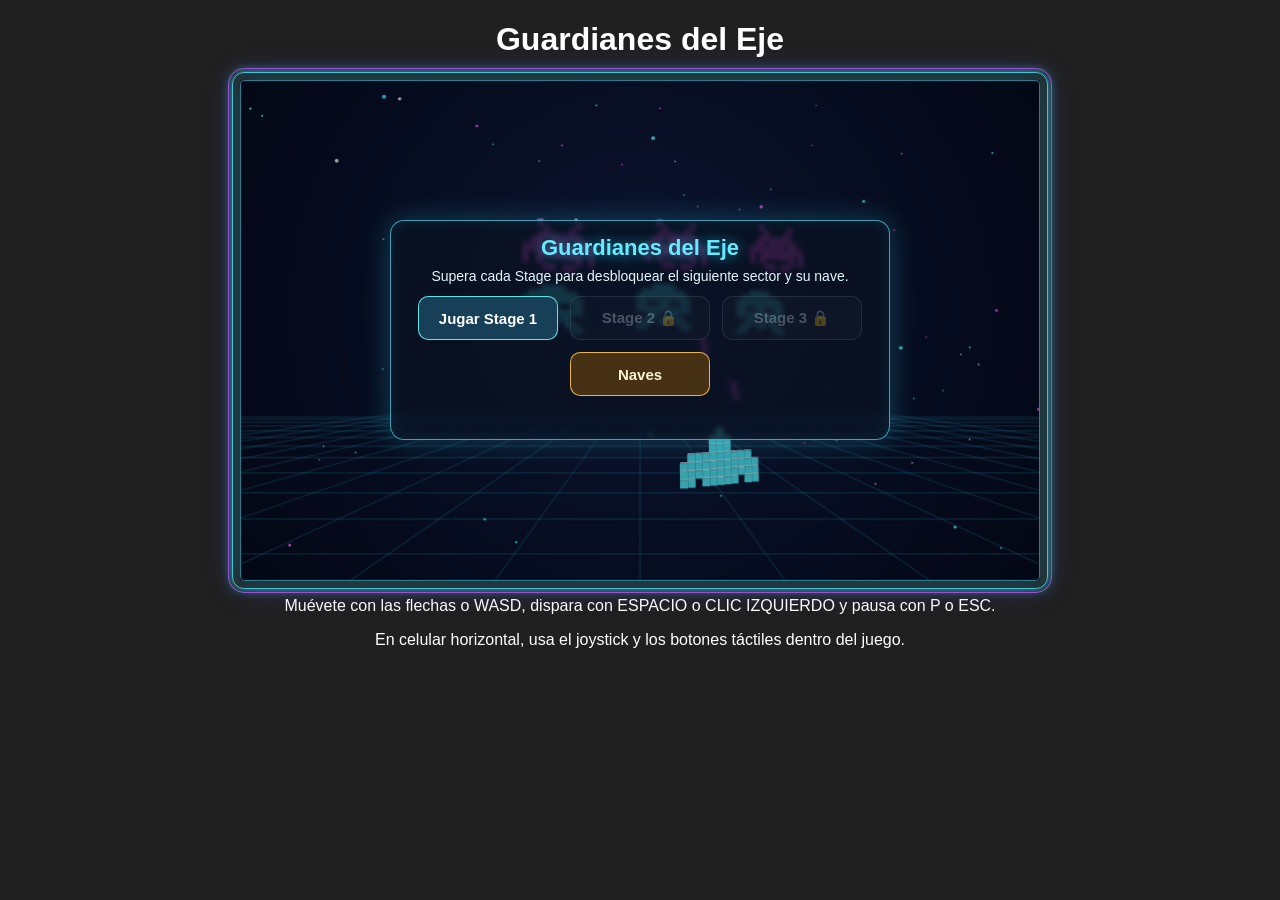
<file: index.html>
<!DOCTYPE html>
<html lang="es">

<head>
    <meta charset="UTF-8">
    <meta name="viewport" content="width=device-width, initial-scale=1.0, viewport-fit=cover">

    <title>Guardianes del Eje</title>

    <link rel="stylesheet" href="css/estilos.css?v=3.6">
</head>

<body>

    <h1>Guardianes del Eje</h1>

    <!--
        Este canvas será el escenario donde
        JavaScript dibujará nuestro videojuego (Stage 1, Stage 2, Stage 3 y Animación 3D).
    -->
    <div id="escenario">
        <canvas
            id="juego"
            width="800"
            height="500">
        </canvas>

        <!-- Controles táctiles para dispositivos móviles -->
        <div id="controles-moviles" aria-label="Controles táctiles">
            <div id="joystick" role="group" aria-label="Joystick táctil para mover la nave">
                <div id="joystick-perilla"></div>
            </div>
            <div class="acciones-tactiles">
                <button id="boton-disparo" type="button" aria-label="Disparar" aria-pressed="false">
                    <svg viewBox="0 0 24 32" aria-hidden="true" focusable="false">
                        <path d="M12 1C8.7 5.2 5 9.2 5 16v12a2 2 0 0 0 2 2h10a2 2 0 0 0 2-2V16c0-6.8-3.7-10.8-7-15Z"></path>
                        <path d="M6 22h12M6 26h12"></path>
                    </svg>
                </button>
            </div>
            <button id="boton-pausa" class="boton-pausa-movil" type="button" aria-label="Pausar juego" aria-pressed="false">Ⅱ</button>
        </div>

        <!-- Panel modal unificado para Menú 3D, Hangar de Naves, Pausa, Transición de Stage, Victoria/Créditos y Derrota -->
        <section id="panel-juego" class="panel-juego" role="dialog" aria-modal="true" aria-labelledby="titulo-panel" aria-live="polite">
            <div class="contenido-panel">
                <h2 id="titulo-panel">Guardianes del Eje</h2>
                <p id="texto-panel">Prepárate para defender el eje.</p>

                <!-- Sub-panel de Selección de Naves por Stage -->
                <div id="selector-naves" class="selector-naves" hidden>
                    <div class="fila-selector-nave" data-stage="1">
                        <span class="etiqueta-stage-nave">Stage 1:</span>
                        <div class="opciones-nave" role="group" aria-label="Nave para Stage 1">
                            <button type="button" class="opcion-nave activa" data-stage="1" data-nave="1">
                                <img src="img/jugador.png" alt="Nave Clásica">
                                <span class="nombre-opcion-nave">Clásica</span>
                            </button>
                            <button type="button" class="opcion-nave" data-stage="1" data-nave="2">
                                <img src="img/jugador_stage_2.gif" alt="Nave Artillada">
                                <span class="nombre-opcion-nave">Artillada</span>
                            </button>
                            <button type="button" class="opcion-nave" data-stage="1" data-nave="3">
                                <img src="img/jugador_stage_3_idle.png" alt="Nave de Cristal">
                                <span class="nombre-opcion-nave">Cristal</span>
                            </button>
                        </div>
                    </div>

                    <div class="fila-selector-nave" data-stage="2">
                        <span class="etiqueta-stage-nave">Stage 2:</span>
                        <div class="opciones-nave" role="group" aria-label="Nave para Stage 2">
                            <button type="button" class="opcion-nave" data-stage="2" data-nave="1">
                                <img src="img/jugador.png" alt="Nave Clásica">
                                <span class="nombre-opcion-nave">Clásica</span>
                            </button>
                            <button type="button" class="opcion-nave activa" data-stage="2" data-nave="2">
                                <img src="img/jugador_stage_2.gif" alt="Nave Artillada">
                                <span class="nombre-opcion-nave">Artillada</span>
                            </button>
                            <button type="button" class="opcion-nave" data-stage="2" data-nave="3">
                                <img src="img/jugador_stage_3_idle.png" alt="Nave de Cristal">
                                <span class="nombre-opcion-nave">Cristal</span>
                            </button>
                        </div>
                    </div>

                    <div class="fila-selector-nave" data-stage="3">
                        <span class="etiqueta-stage-nave">Stage 3:</span>
                        <div class="opciones-nave" role="group" aria-label="Nave para Stage 3">
                            <button type="button" class="opcion-nave" data-stage="3" data-nave="1">
                                <img src="img/jugador.png" alt="Nave Clásica">
                                <span class="nombre-opcion-nave">Clásica</span>
                            </button>
                            <button type="button" class="opcion-nave" data-stage="3" data-nave="2">
                                <img src="img/jugador_stage_2.gif" alt="Nave Artillada">
                                <span class="nombre-opcion-nave">Artillada</span>
                            </button>
                            <button type="button" class="opcion-nave activa" data-stage="3" data-nave="3">
                                <img src="img/jugador_stage_3_idle.png" alt="Nave de Cristal">
                                <span class="nombre-opcion-nave">Cristal</span>
                            </button>
                        </div>
                    </div>
                </div>

                <!-- Sub-panel de Créditos Finales (al superar los 3 Stages o entrar en /creditos) -->
                <div id="bloque-creditos" class="bloque-creditos" hidden>
                    <div class="medalla-victoria">★ CAMPAÑA COMPLETADA — GUARDIÁN DEL EJE ★</div>
                    <p class="felicitacion-creditos">
                        ¡Felicitaciones, Guardián! Has superado los 3 Stages, derrotado a las fuerzas invasoras y restaurado el equilibrio del Eje.
                    </p>
                    <div class="tarjeta-creditos">
                        <div class="item-credito">
                            <span class="etiqueta-credito">Creadores</span>
                            <ul class="lista-creadores">
                                <li>Santiago Gaviria</li>
                                <li>Oscar Julian Sepulveda</li>
                                <li>Andres Gonzales</li>
                            </ul>
                        </div>
                        <div class="item-credito">
                            <span class="etiqueta-credito">Módulo</span>
                            <p class="valor-credito">Electiva UC</p>
                        </div>
                        <div class="item-credito">
                            <span class="etiqueta-credito">Profesor</span>
                            <p class="valor-credito">Geovanny Gomez Orozco</p>
                        </div>
                    </div>
                </div>

                <div class="acciones-panel">
                    <button id="iniciar-stage1" type="button">Jugar Stage 1</button>
                    <button id="iniciar-stage2" type="button" class="boton-secundario" disabled>Stage 2 🔒</button>
                    <button id="iniciar-stage3" type="button" class="boton-secundario" disabled>Stage 3 🔒</button>
                    <button id="abrir-naves" type="button" class="boton-naves">Naves</button>
                    <button id="cerrar-naves" type="button" hidden>Guardar y Volver</button>
                    <button id="siguiente-stage" type="button" hidden>Avanzar al siguiente Stage</button>
                    <button id="continuar-juego" type="button" hidden>Continuar</button>
                    <button id="reiniciar-juego" type="button" hidden>Reiniciar Stage</button>
                    <button id="menu-principal" type="button" class="boton-secundario" hidden>Menú principal</button>
                </div>
                <p id="estado-inicio" role="status" aria-live="polite"></p>
            </div>
        </section>
    </div>

    <div id="orientacion-overlay" role="dialog" aria-modal="true" aria-labelledby="orientacion-titulo">
        <div class="orientacion-mensaje">
            <h2 id="orientacion-titulo">Juega en horizontal</h2>
            <p>Gira tu celular para disfrutar el juego con los controles a los lados.</p>
            <button id="boton-orientacion" type="button">Entrar a pantalla completa</button>
            <p id="orientacion-estado" role="status" aria-live="polite"></p>
        </div>
    </div>

    <p>Muévete con las flechas o WASD, dispara con ESPACIO o CLIC IZQUIERDO y pausa con P o ESC.</p>
    <p>En celular horizontal, usa el joystick y los botones táctiles dentro del juego.</p>

    <!-- Módulos JavaScript del videojuego -->
    <script src="js/recursos.js?v=3.7"></script>
    <script src="js/sonido.js?v=3.7"></script>
    <script src="js/entrada.js?v=3.7"></script>
    <script src="js/efectos.js?v=3.7"></script>
    <script src="js/menu3d.js?v=3.7"></script>
    <script src="js/stage1.js?v=3.7"></script>
    <script src="js/stage2.js?v=3.7"></script>
    <script src="js/stage3.js?v=3.7"></script>
    <script src="js/juego.js?v=3.7"></script>

</body>

</html>
</file>
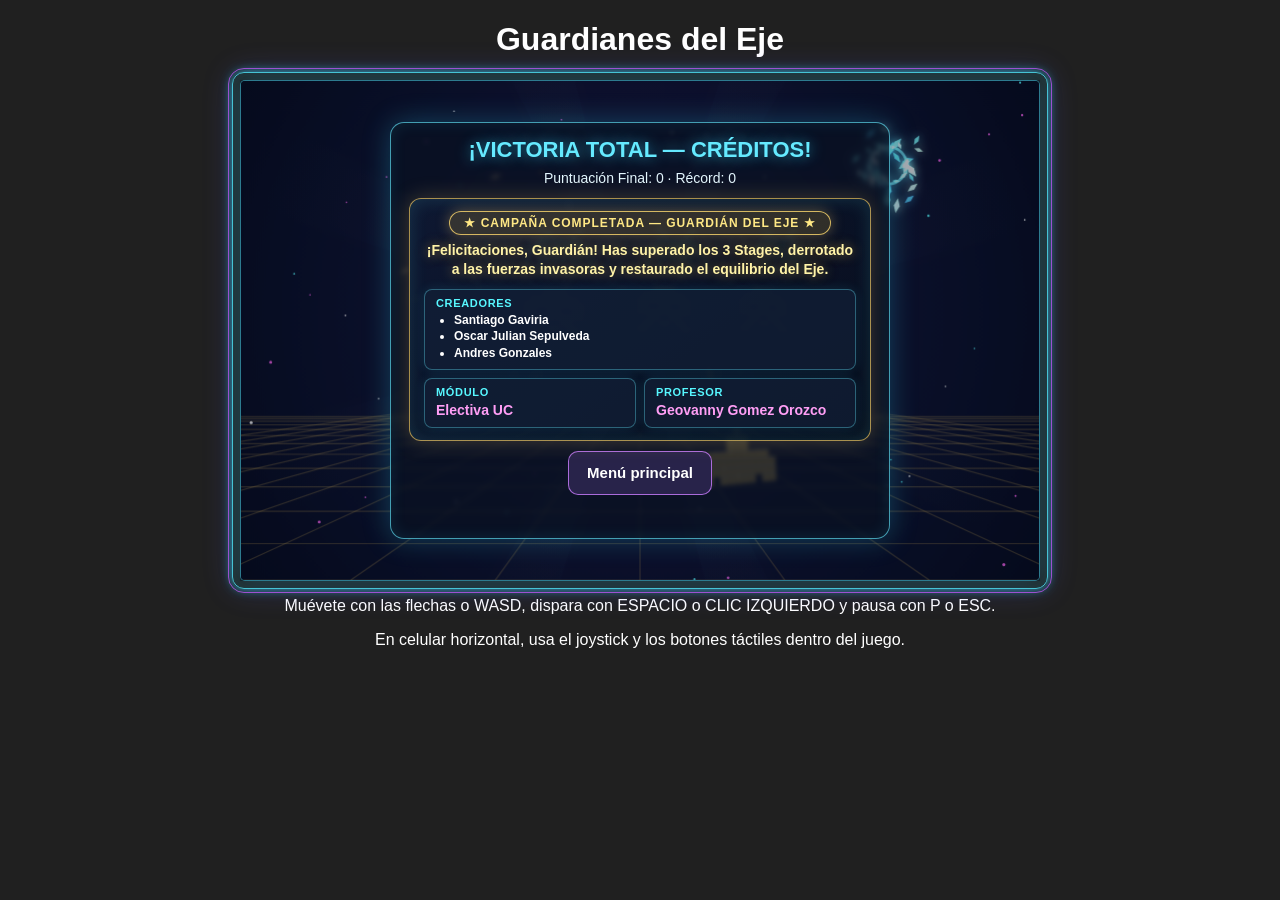
<file: creditos/index.html>
<!DOCTYPE html>
<html lang="es">
<head>
    <meta charset="UTF-8">
    <meta name="viewport" content="width=device-width, initial-scale=1.0">
    <title>Créditos — Guardianes del Eje</title>
    <script>
        window.location.replace("../index.html?creditos=1#creditos");
    </script>
</head>
<body style="background:#070c1e;color:#fff;font-family:Arial,sans-serif;text-align:center;padding-top:40px;">
    <p>Cargando créditos de Guardianes del Eje...</p>
</body>
</html>
</file>
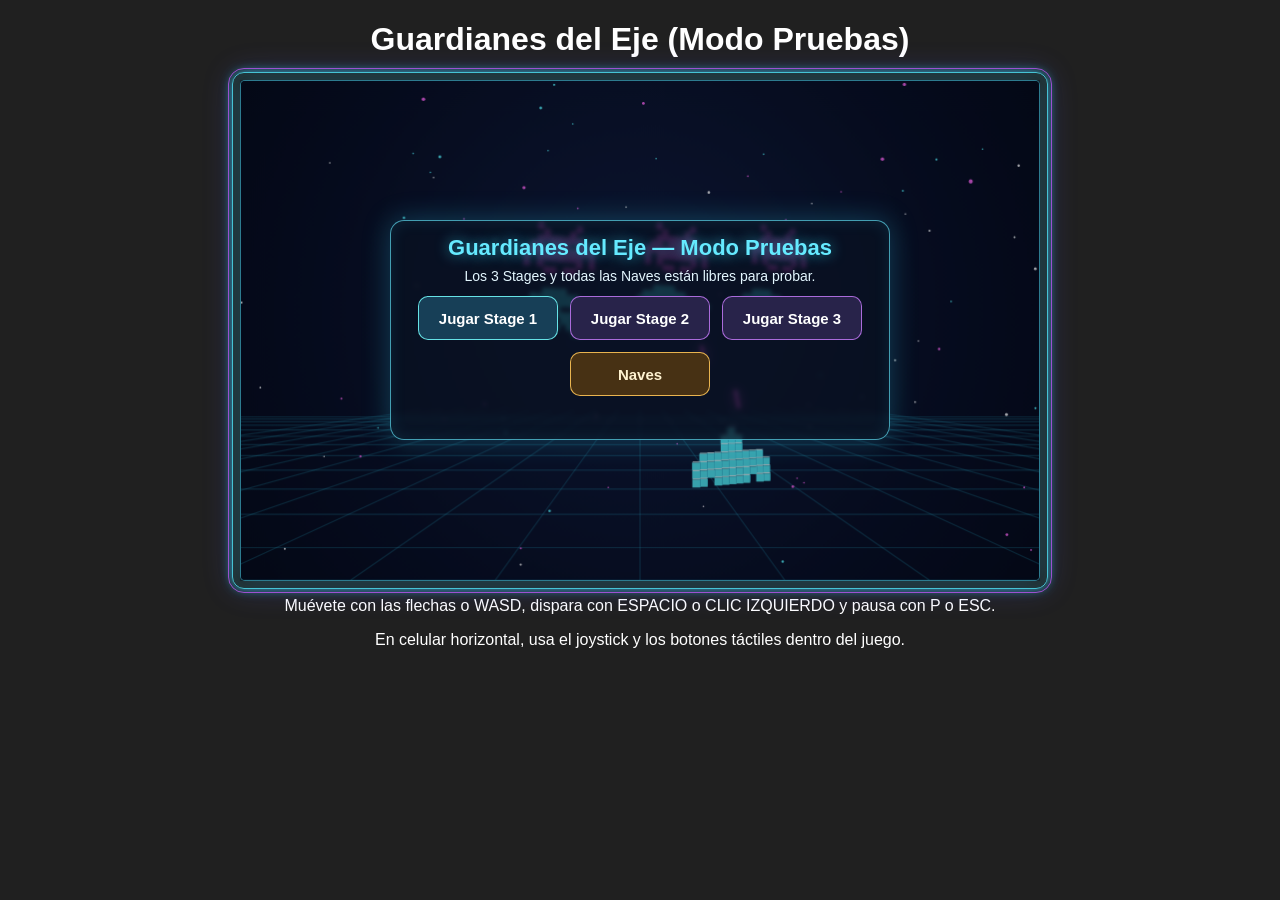
<file: pruebas/index.html>
<!DOCTYPE html>
<html lang="es">

<head>
    <meta charset="UTF-8">
    <meta name="viewport" content="width=device-width, initial-scale=1.0, viewport-fit=cover">

    <title>Guardianes del Eje — Modo Pruebas</title>
    <base href="../">

    <link rel="stylesheet" href="css/estilos.css?v=3.7">
</head>

<body>

    <h1>Guardianes del Eje (Modo Pruebas)</h1>

    <!--
        Subpágina /pruebas: Los 3 Stages y todas las naves están 100% libres y desbloqueados
        sin afectar el progreso de la página principal.
    -->
    <div id="escenario">
        <canvas
            id="juego"
            width="800"
            height="500">
        </canvas>

        <!-- Controles táctiles para dispositivos móviles -->
        <div id="controles-moviles" aria-label="Controles táctiles">
            <div id="joystick" role="group" aria-label="Joystick táctil para mover la nave">
                <div id="joystick-perilla"></div>
            </div>
            <div class="acciones-tactiles">
                <button id="boton-disparo" type="button" aria-label="Disparar" aria-pressed="false">
                    <svg viewBox="0 0 24 32" aria-hidden="true" focusable="false">
                        <path d="M12 1C8.7 5.2 5 9.2 5 16v12a2 2 0 0 0 2 2h10a2 2 0 0 0 2-2V16c0-6.8-3.7-10.8-7-15Z"></path>
                        <path d="M6 22h12M6 26h12"></path>
                    </svg>
                </button>
            </div>
            <button id="boton-pausa" class="boton-pausa-movil" type="button" aria-label="Pausar juego" aria-pressed="false">Ⅱ</button>
        </div>

        <!-- Panel modal unificado para Menú 3D, Hangar de Naves, Pausa, Transición de Stage, Victoria/Créditos y Derrota -->
        <section id="panel-juego" class="panel-juego" role="dialog" aria-modal="true" aria-labelledby="titulo-panel" aria-live="polite">
            <div class="contenido-panel">
                <h2 id="titulo-panel">Guardianes del Eje</h2>
                <p id="texto-panel">Modo Pruebas: todos los Stages y Naves desbloqueados.</p>

                <!-- Sub-panel de Selección de Naves por Stage -->
                <div id="selector-naves" class="selector-naves" hidden>
                    <div class="fila-selector-nave" data-stage="1">
                        <span class="etiqueta-stage-nave">Stage 1:</span>
                        <div class="opciones-nave" role="group" aria-label="Nave para Stage 1">
                            <button type="button" class="opcion-nave activa" data-stage="1" data-nave="1">
                                <img src="img/jugador.png" alt="Nave Clásica">
                                <span class="nombre-opcion-nave">Clásica</span>
                            </button>
                            <button type="button" class="opcion-nave" data-stage="1" data-nave="2">
                                <img src="img/jugador_stage_2.gif" alt="Nave Artillada">
                                <span class="nombre-opcion-nave">Artillada</span>
                            </button>
                            <button type="button" class="opcion-nave" data-stage="1" data-nave="3">
                                <img src="img/jugador_stage_3_idle.png" alt="Nave de Cristal">
                                <span class="nombre-opcion-nave">Cristal</span>
                            </button>
                        </div>
                    </div>

                    <div class="fila-selector-nave" data-stage="2">
                        <span class="etiqueta-stage-nave">Stage 2:</span>
                        <div class="opciones-nave" role="group" aria-label="Nave para Stage 2">
                            <button type="button" class="opcion-nave" data-stage="2" data-nave="1">
                                <img src="img/jugador.png" alt="Nave Clásica">
                                <span class="nombre-opcion-nave">Clásica</span>
                            </button>
                            <button type="button" class="opcion-nave activa" data-stage="2" data-nave="2">
                                <img src="img/jugador_stage_2.gif" alt="Nave Artillada">
                                <span class="nombre-opcion-nave">Artillada</span>
                            </button>
                            <button type="button" class="opcion-nave" data-stage="2" data-nave="3">
                                <img src="img/jugador_stage_3_idle.png" alt="Nave de Cristal">
                                <span class="nombre-opcion-nave">Cristal</span>
                            </button>
                        </div>
                    </div>

                    <div class="fila-selector-nave" data-stage="3">
                        <span class="etiqueta-stage-nave">Stage 3:</span>
                        <div class="opciones-nave" role="group" aria-label="Nave para Stage 3">
                            <button type="button" class="opcion-nave" data-stage="3" data-nave="1">
                                <img src="img/jugador.png" alt="Nave Clásica">
                                <span class="nombre-opcion-nave">Clásica</span>
                            </button>
                            <button type="button" class="opcion-nave" data-stage="3" data-nave="2">
                                <img src="img/jugador_stage_2.gif" alt="Nave Artillada">
                                <span class="nombre-opcion-nave">Artillada</span>
                            </button>
                            <button type="button" class="opcion-nave activa" data-stage="3" data-nave="3">
                                <img src="img/jugador_stage_3_idle.png" alt="Nave de Cristal">
                                <span class="nombre-opcion-nave">Cristal</span>
                            </button>
                        </div>
                    </div>
                </div>

                <!-- Sub-panel de Créditos Finales (al superar los 3 Stages o entrar en /creditos) -->
                <div id="bloque-creditos" class="bloque-creditos" hidden>
                    <div class="medalla-victoria">★ CAMPAÑA COMPLETADA — GUARDIÁN DEL EJE ★</div>
                    <p class="felicitacion-creditos">
                        ¡Felicitaciones, Guardián! Has superado los 3 Stages, derrotado a las fuerzas invasoras y restaurado el equilibrio del Eje.
                    </p>
                    <div class="tarjeta-creditos">
                        <div class="item-credito">
                            <span class="etiqueta-credito">Creadores</span>
                            <ul class="lista-creadores">
                                <li>Santiago Gaviria</li>
                                <li>Oscar Julian Sepulveda</li>
                                <li>Andres Gonzales</li>
                            </ul>
                        </div>
                        <div class="item-credito">
                            <span class="etiqueta-credito">Módulo</span>
                            <p class="valor-credito">Electiva UC</p>
                        </div>
                        <div class="item-credito">
                            <span class="etiqueta-credito">Profesor</span>
                            <p class="valor-credito">Geovanny Gomez Orozco</p>
                        </div>
                    </div>
                </div>

                <div class="acciones-panel">
                    <button id="iniciar-stage1" type="button">Jugar Stage 1</button>
                    <button id="iniciar-stage2" type="button" class="boton-secundario">Jugar Stage 2</button>
                    <button id="iniciar-stage3" type="button" class="boton-secundario">Jugar Stage 3</button>
                    <button id="abrir-naves" type="button" class="boton-naves">Naves</button>
                    <button id="cerrar-naves" type="button" hidden>Guardar y Volver</button>
                    <button id="siguiente-stage" type="button" hidden>Avanzar al siguiente Stage</button>
                    <button id="continuar-juego" type="button" hidden>Continuar</button>
                    <button id="reiniciar-juego" type="button" hidden>Reiniciar Stage</button>
                    <button id="menu-principal" type="button" class="boton-secundario" hidden>Menú principal</button>
                </div>
                <p id="estado-inicio" role="status" aria-live="polite"></p>
            </div>
        </section>
    </div>

    <div id="orientacion-overlay" role="dialog" aria-modal="true" aria-labelledby="orientacion-titulo">
        <div class="orientacion-mensaje">
            <h2 id="orientacion-titulo">Juega en horizontal</h2>
            <p>Gira tu celular para disfrutar el juego con los controles a los lados.</p>
            <button id="boton-orientacion" type="button">Entrar a pantalla completa</button>
            <p id="orientacion-estado" role="status" aria-live="polite"></p>
        </div>
    </div>

    <p>Muévete con las flechas o WASD, dispara con ESPACIO o CLIC IZQUIERDO y pausa con P o ESC.</p>
    <p>En celular horizontal, usa el joystick y los botones táctiles dentro del juego.</p>

    <!-- Flag global de Modo Pruebas -->
    <script>
        window.GUARDIANES_MODO_PRUEBAS = true;
    </script>

    <!-- Módulos JavaScript del videojuego -->
    <script src="js/recursos.js?v=3.7"></script>
    <script src="js/sonido.js?v=3.7"></script>
    <script src="js/entrada.js?v=3.7"></script>
    <script src="js/efectos.js?v=3.7"></script>
    <script src="js/menu3d.js?v=3.7"></script>
    <script src="js/stage1.js?v=3.7"></script>
    <script src="js/stage2.js?v=3.7"></script>
    <script src="js/stage3.js?v=3.7"></script>
    <script src="js/juego.js?v=3.7"></script>

</body>

</html>
</file>
<file: css/estilos.css>
body {
    margin: 0;
    background-color: #202020;
    color: white;
    font-family: Arial, sans-serif;
    text-align: center;
}

/*
 * Escenario del videojuego.
 */
#escenario {
    position: relative;
    width: min(800px, calc(100vw - 32px));
    margin: auto;
    isolation: isolate;
}

#escenario::before {
    position: absolute;
    z-index: 2;
    inset: -8px;
    border: 1px solid rgba(81, 234, 255, 0.8);
    border-radius: 12px;
    outline: 1px solid rgba(203, 85, 255, 0.72);
    outline-offset: 3px;
    background: transparent;
    box-shadow:
        0 0 12px rgba(53, 223, 255, 0.62),
        0 0 30px rgba(95, 91, 255, 0.24),
        inset 0 0 12px rgba(53, 223, 255, 0.18);
    content: "";
    pointer-events: none;
}

#juego {
    position: relative;
    z-index: 1;
    box-sizing: border-box;
    width: 100%;
    height: auto;
    background-color: #000002;
    border: 1px solid rgba(86, 229, 255, 0.82);
    border-radius: 5px;
    box-shadow:
        inset 0 0 24px rgba(23, 147, 255, 0.16),
        0 0 18px rgba(35, 198, 255, 0.28);
    display: block;
}

#controles-moviles {
    display: none;
    position: absolute;
    z-index: 4;
    inset: 0;
    pointer-events: none;
    user-select: none;
    -webkit-user-select: none;
}

/*
 * Panel modal unificado (Menú, Pausa, Transición de Stage, Victoria, Derrota)
 */
.panel-juego {
    position: absolute;
    z-index: 6;
    inset: 0;
    display: grid;
    place-items: center;
    padding: 10px 16px;
    background: rgba(5, 11, 25, 0.36);
    box-sizing: border-box;
}

.panel-juego[hidden],
.acciones-panel button[hidden],
.selector-naves[hidden],
.bloque-creditos[hidden] {
    display: none;
}

.contenido-panel {
    width: min(500px, 100%);
    max-height: calc(100% - 8px);
    overflow-y: auto;
    padding: 14px 18px;
    border: 1px solid rgba(101, 234, 255, 0.65);
    border-radius: 14px;
    background: rgba(10, 18, 34, 0.74);
    backdrop-filter: blur(2px);
    box-shadow:
        0 0 28px rgba(53, 223, 255, 0.25),
        inset 0 0 16px rgba(53, 223, 255, 0.1);
    color: white;
    text-align: center;
    box-sizing: border-box;
}

.contenido-panel h2 {
    margin: 0 0 6px;
    color: #65eaff;
    text-shadow: 0 0 14px rgba(53, 223, 255, 0.65);
    font-size: 22px;
}

.contenido-panel p {
    margin: 0 0 10px;
    line-height: 1.35;
    font-size: 14px;
    color: #e4f7ff;
}

.acciones-panel {
    display: flex;
    flex-wrap: wrap;
    justify-content: center;
    gap: 12px;
}

.acciones-panel button {
    min-width: 140px;
    min-height: 44px;
    padding: 10px 18px;
    border: 1px solid rgba(117, 255, 255, 0.85);
    border-radius: 10px;
    background: #173f57;
    color: #ffffff;
    font: bold 15px Arial, sans-serif;
    cursor: pointer;
    transition: background-color 140ms ease, transform 100ms ease;
}

.acciones-panel button.boton-secundario {
    border-color: rgba(203, 125, 255, 0.8);
    background: #28234a;
}

.acciones-panel button:hover,
.acciones-panel button:focus-visible {
    background: #245f80;
    outline: 2px solid #ffffff;
    outline-offset: 2px;
}

.acciones-panel button.boton-secundario:hover,
.acciones-panel button.boton-secundario:focus-visible {
    background: #3d3470;
}

.acciones-panel button.boton-naves {
    border-color: rgba(255, 198, 88, 0.88);
    background: #473114;
    color: #fff3d1;
}

.acciones-panel button.boton-naves:hover,
.acciones-panel button.boton-naves:focus-visible {
    background: #66461c;
}

.acciones-panel button:disabled {
    opacity: 0.45;
    border-color: rgba(140, 165, 190, 0.38);
    background: rgba(24, 32, 48, 0.72);
    color: rgba(205, 220, 235, 0.7);
    cursor: not-allowed;
    outline: none;
}

.opcion-nave:disabled,
.opcion-nave.bloqueada {
    opacity: 0.42;
    border-color: rgba(130, 150, 175, 0.3);
    background: rgba(15, 23, 38, 0.65);
    color: rgba(190, 205, 220, 0.68);
    cursor: not-allowed;
}

.opcion-nave:disabled img,
.opcion-nave.bloqueada img {
    filter: grayscale(0.85) brightness(0.75);
}

.bloque-creditos {
    margin: 0 0 10px;
    padding: 12px 14px;
    border: 1px solid rgba(255, 214, 102, 0.65);
    border-radius: 12px;
    background: linear-gradient(145deg, rgba(16, 26, 52, 0.88), rgba(7, 14, 28, 0.85));
    box-shadow:
        0 0 22px rgba(255, 209, 102, 0.22),
        inset 0 0 18px rgba(87, 247, 255, 0.14);
    text-align: center;
    animation: entradaPanelCreditos 650ms cubic-bezier(0.22, 1, 0.36, 1) both;
}

.medalla-victoria {
    display: inline-flex;
    align-items: center;
    justify-content: center;
    gap: 8px;
    margin-bottom: 6px;
    padding: 4px 14px;
    border: 1px solid rgba(255, 219, 112, 0.8);
    border-radius: 999px;
    background: rgba(255, 196, 61, 0.16);
    color: #ffe885;
    font: bold 12px Arial, sans-serif;
    letter-spacing: 0.08em;
    text-transform: uppercase;
    box-shadow: 0 0 14px rgba(255, 209, 102, 0.35);
    animation: pulsoTrofeoVictoria 1.8s ease-in-out infinite;
}

.felicitacion-creditos {
    margin: 0 0 10px !important;
    font: bold 13px/1.38 Arial, sans-serif;
    color: #fff3a8 !important;
    text-shadow: 0 0 12px rgba(255, 200, 75, 0.55);
    animation: entradaElementoCredito 650ms cubic-bezier(0.22, 1, 0.36, 1) 140ms both;
}

.tarjeta-creditos {
    display: grid;
    grid-template-columns: 1fr 1fr;
    gap: 8px;
    text-align: left;
}

.tarjeta-creditos .item-credito:first-child {
    grid-column: 1 / -1;
    animation: entradaElementoCredito 650ms cubic-bezier(0.22, 1, 0.36, 1) 280ms both;
}

.tarjeta-creditos .item-credito:nth-child(2) {
    animation: entradaElementoCredito 650ms cubic-bezier(0.22, 1, 0.36, 1) 420ms both;
}

.tarjeta-creditos .item-credito:nth-child(3) {
    animation: entradaElementoCredito 650ms cubic-bezier(0.22, 1, 0.36, 1) 560ms both;
}

.item-credito {
    position: relative;
    overflow: hidden;
    padding: 7px 11px;
    border: 1px solid rgba(101, 234, 255, 0.35);
    border-radius: 8px;
    background: rgba(18, 33, 56, 0.72);
    box-shadow: 0 0 12px rgba(53, 223, 255, 0.12);
}

.item-credito::after {
    content: "";
    position: absolute;
    top: 0;
    left: -120%;
    width: 75%;
    height: 100%;
    background: linear-gradient(90deg, transparent, rgba(255, 255, 255, 0.14), transparent);
    animation: destelloTarjetaCredito 3.6s ease-in-out infinite;
    pointer-events: none;
}

.etiqueta-credito {
    display: block;
    margin-bottom: 3px;
    font: bold 11px Arial, sans-serif;
    letter-spacing: 0.06em;
    text-transform: uppercase;
    color: #57f7ff;
}

.lista-creadores {
    margin: 0;
    padding-left: 18px;
    font: bold 12px/1.4 Arial, sans-serif;
    color: #ffffff;
}

.lista-creadores li {
    animation: brilloNombreCreador 2.6s ease-in-out infinite alternate;
}

.valor-credito {
    margin: 0 !important;
    font: bold 12px/1.3 Arial, sans-serif;
    color: #ff9ef5 !important;
}

@keyframes entradaPanelCreditos {
    0% {
        opacity: 0;
        transform: scale(0.88) translateY(16px);
    }
    100% {
        opacity: 1;
        transform: scale(1) translateY(0);
    }
}

@keyframes entradaElementoCredito {
    0% {
        opacity: 0;
        transform: translateY(14px);
    }
    100% {
        opacity: 1;
        transform: translateY(0);
    }
}

@keyframes pulsoTrofeoVictoria {
    0%, 100% {
        transform: scale(1);
        box-shadow: 0 0 12px rgba(255, 209, 102, 0.32);
    }
    50% {
        transform: scale(1.06);
        box-shadow: 0 0 22px rgba(255, 219, 112, 0.72);
    }
}

@keyframes destelloTarjetaCredito {
    0%, 35% {
        left: -120%;
    }
    70%, 100% {
        left: 150%;
    }
}

@keyframes brilloNombreCreador {
    0% {
        text-shadow: 0 0 4px rgba(87, 247, 255, 0.2);
    }
    100% {
        text-shadow: 0 0 10px rgba(87, 247, 255, 0.65);
    }
}

.selector-naves {
    display: flex;
    flex-direction: column;
    gap: 6px;
    margin: 0 0 10px;
    padding: 8px 10px;
    border: 1px solid rgba(101, 234, 255, 0.32);
    border-radius: 10px;
    background: rgba(8, 15, 29, 0.68);
}

.fila-selector-nave {
    display: flex;
    align-items: center;
    justify-content: space-between;
    gap: 8px;
}

.etiqueta-stage-nave {
    font: bold 13px Arial, sans-serif;
    color: #79efff;
    min-width: 60px;
    text-align: left;
}

.opciones-nave {
    display: flex;
    gap: 6px;
    flex: 1;
    justify-content: flex-end;
}

.opcion-nave {
    display: flex;
    flex-direction: column;
    align-items: center;
    justify-content: center;
    gap: 2px;
    width: 92px;
    padding: 4px 4px;
    border: 1px solid rgba(117, 255, 255, 0.35);
    border-radius: 8px;
    background: rgba(22, 39, 64, 0.75);
    color: #d6f5ff;
    font: 11px Arial, sans-serif;
    cursor: pointer;
    transition: border-color 120ms ease, background-color 120ms ease, box-shadow 120ms ease;
}

.opcion-nave img {
    width: 24px;
    height: 24px;
    object-fit: contain;
    pointer-events: none;
}

.opcion-nave:hover,
.opcion-nave:focus-visible {
    border-color: #75ffff;
    background: rgba(34, 65, 102, 0.9);
}

.opcion-nave.activa {
    border: 2px solid #57f7ff;
    background: rgba(25, 86, 118, 0.95);
    box-shadow: 0 0 12px rgba(87, 247, 255, 0.45);
    color: #ffffff;
    font-weight: bold;
}

#estado-inicio {
    min-height: 1.3em;
    margin: 12px 0 0;
    font-size: 13px;
    color: #ffd166;
}

#orientacion-overlay {
    display: none;
}

#joystick {
    display: grid;
    place-items: center;
    position: absolute;
    left: calc(3% + env(safe-area-inset-left));
    bottom: calc(4% + env(safe-area-inset-bottom));
    width: clamp(88px, 22svh, 144px);
    height: clamp(88px, 22svh, 144px);
    border: 2px solid rgba(81, 234, 255, 0.65);
    border-radius: 50%;
    background: rgba(26, 68, 91, 0.55);
    box-shadow: inset 0 0 18px rgba(53, 223, 255, 0.2), 0 0 12px rgba(53, 223, 255, 0.25);
    touch-action: none;
    pointer-events: auto;
}

#joystick-perilla {
    width: 42%;
    height: 42%;
    border: 2px solid rgba(255, 255, 255, 0.8);
    border-radius: 50%;
    background: rgba(53, 195, 255, 0.72);
    box-shadow: 0 0 12px rgba(53, 223, 255, 0.55);
    pointer-events: none;
}

.acciones-tactiles {
    display: flex;
    position: absolute;
    right: calc(2% + env(safe-area-inset-right));
    bottom: calc(3% + env(safe-area-inset-bottom));
    align-items: center;
    pointer-events: none;
}

.acciones-tactiles #boton-disparo {
    min-width: 48px;
    min-height: 48px;
    width: clamp(48px, 12svh, 64px);
    height: clamp(48px, 12svh, 64px);
    display: grid;
    place-items: center;
    padding: 10px;
    border: 1px solid rgba(129, 233, 255, 0.76);
    border-radius: 50%;
    background: rgba(22, 57, 79, 0.55);
    color: white;
    box-shadow: 0 0 10px rgba(53, 223, 255, 0.18);
    touch-action: none;
    pointer-events: auto;
}

.acciones-tactiles #boton-disparo svg {
    width: 100%;
    height: 100%;
    fill: #b7f5ff;
    stroke: #e8fcff;
    stroke-linecap: round;
    stroke-width: 1;
    filter: drop-shadow(0 0 4px rgba(53, 223, 255, 0.6));
    pointer-events: none;
}

.acciones-tactiles #boton-disparo:active,
.acciones-tactiles #boton-disparo[aria-pressed="true"] {
    background: rgba(29, 136, 177, 0.72);
}

.boton-pausa-movil {
    position: absolute;
    top: calc(3% + env(safe-area-inset-top));
    right: calc(3% + env(safe-area-inset-right));
    width: 64px;
    height: 44px;
    min-width: 64px;
    min-height: 44px;
    padding: 0 8px 2px;
    border: 1px solid rgba(255, 255, 255, 0.42);
    border-radius: 12px;
    background: rgba(10, 20, 34, 0.42);
    color: rgba(255, 255, 255, 0.85);
    font: bold 20px Arial, sans-serif;
    touch-action: manipulation;
    pointer-events: auto;
}

.boton-pausa-movil:active,
.boton-pausa-movil[aria-pressed="true"] {
    background: rgba(10, 20, 34, 0.68);
}

@media (pointer: coarse), (max-width: 700px) {
    #controles-moviles {
        display: flex;
    }
}

@media (pointer: coarse) and (orientation: landscape), (max-width: 700px) and (orientation: landscape) {
    body {
        min-height: 100svh;
        overflow: hidden;
        display: flex;
        flex-direction: column;
        justify-content: center;
    }

    body > h1,
    body > p {
        display: none;
    }

    #escenario {
        width: min(calc(100vw - 16px), calc(160svh - 16px));
        margin: 0 auto;
    }
}

html:fullscreen #escenario,
#escenario:fullscreen {
    width: 100vw;
    height: 100svh;
    margin: 0;
    border-radius: 0;
}

html:fullscreen #juego,
#escenario:fullscreen #juego {
    height: 100%;
    border-radius: 0;
}

html:fullscreen #escenario::before,
#escenario:fullscreen::before {
    inset: 0;
    border: 0;
    border-radius: 0;
    outline: 0;
    box-shadow: none;
}

@media (pointer: coarse) and (orientation: portrait), (max-width: 700px) and (orientation: portrait) {
    #orientacion-overlay {
        position: fixed;
        z-index: 10;
        inset: 0;
        display: grid;
        place-items: center;
        padding: max(24px, env(safe-area-inset-top)) max(24px, env(safe-area-inset-right)) max(24px, env(safe-area-inset-bottom)) max(24px, env(safe-area-inset-left));
        background: rgba(8, 15, 30, 0.97);
    }

    .orientacion-mensaje {
        width: min(100%, 380px);
        color: white;
        text-align: center;
    }

    .orientacion-mensaje h2 {
        margin-top: 0;
        color: #65eaff;
    }

    .orientacion-mensaje button {
        min-width: 48px;
        min-height: 48px;
        padding: 12px 18px;
        border: 1px solid rgba(81, 234, 255, 0.75);
        border-radius: 12px;
        background: #16394f;
        color: white;
        font: bold 16px Arial, sans-serif;
    }

    #orientacion-estado {
        min-height: 1.3em;
        font-size: 14px;
    }

    #escenario,
    body > h1,
    body > p {
        visibility: hidden;
    }

    #controles-moviles {
        display: none;
    }
}

@supports not (height: 1svh) {
    #joystick {
        width: clamp(88px, 22vh, 144px);
        height: clamp(88px, 22vh, 144px);
    }

    .acciones-tactiles button {
        width: clamp(48px, 12vh, 64px);
        height: clamp(48px, 12vh, 64px);
    }

    @media (pointer: coarse) and (orientation: landscape), (max-width: 700px) and (orientation: landscape) {
        body {
            min-height: 100vh;
        }

        #escenario {
            width: min(calc(100vw - 16px), calc(160vh - 16px));
        }
    }

    html:fullscreen #escenario,
    #escenario:fullscreen {
        height: 100vh;
    }
}
</file>
